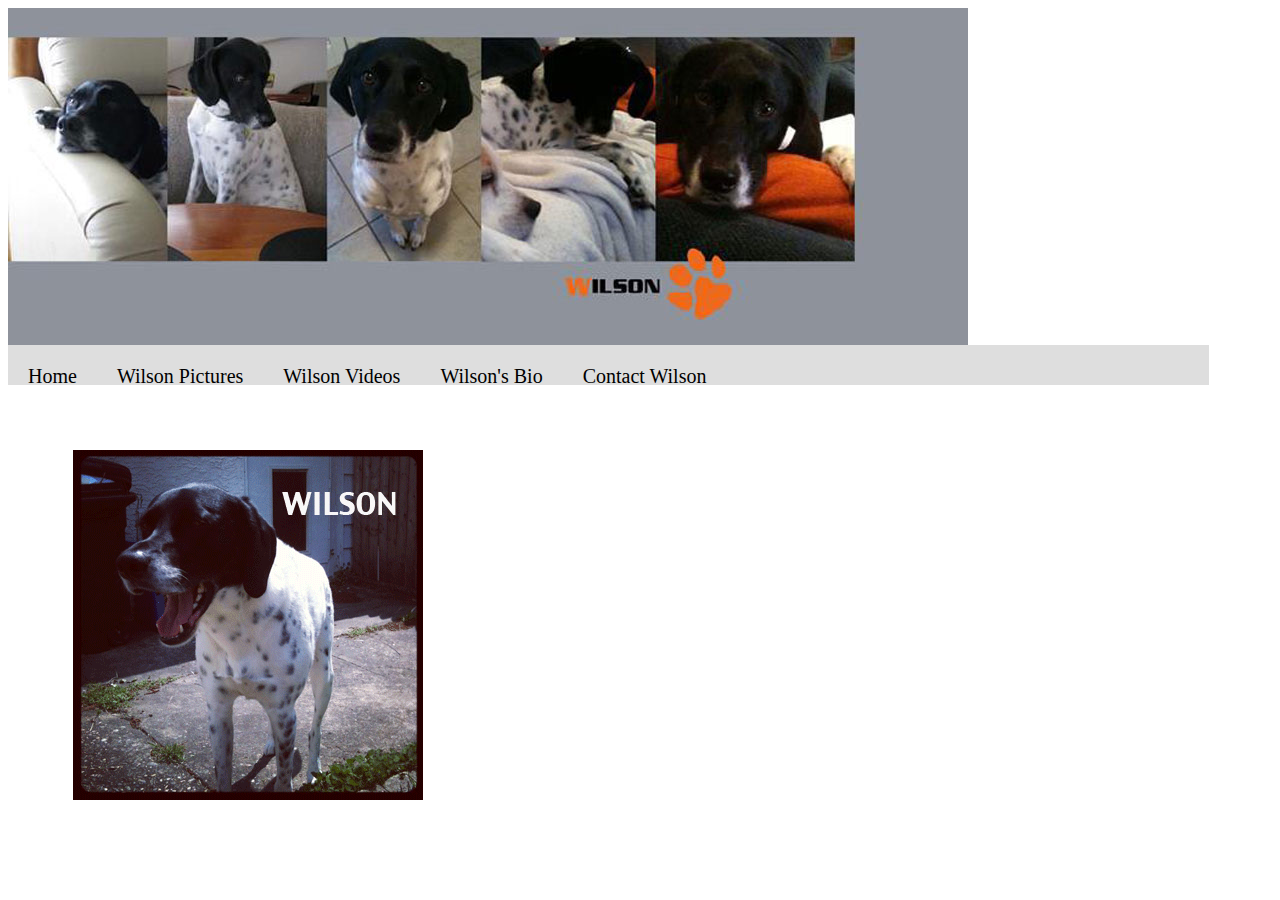
<file: index.html>
<html>
<head>
<meta charset="UTF-8">
<meta name="viewport" content="width=device-width">

<title>Wilson the Dog</title>

<script src="//ajax.googleapis.com/ajax/libs/jquery/1.11.1/jquery.min.js" rel="javascript"></script>

<script>

	$(document).ready(function() {
		
		var menuFX = {};
		menuFX.toggleMenu = function(menuSelector, mouseOverColor, mouseOutColor) {
			
			var background = $(menuSelector).css("background-color");
			var color = $(menuSelector).css("color");

			$(menuSelector).bind("mouseover", function(){
				$(this).css("background-color", mouseOverColor);
				$(this).css("color", mouseOutColor);
			});
			
			$(menuSelector).bind("mouseout", function(){
				$(this).css("background-color", background);
				$(this).css("color", color);		
			});
			
		};
		
		menuFX.toggleMenu("ul:first li", "#F69957", "#FFFFFF");
		
	});	

</script>

<style>

	embed, object, audio, video {
		max-width: 95%;
	}
	
	img {
		max-width: 95%;
		top: 500px;
		left: 50px;
	}
	
	header {
		margin: 0 auto;
		display: block;	
	}
	
	nav {
  		background-color: #DEDEDE;
  		height: 40px;
  		max-width: 95%;
	}
	
	nav ul {
  		font-size: 20px;
  		margin: 0 auto;
  		padding: 0;
  		list-style: none;
	}
	
	nav ul li {
  		display: block;
  		position: relative;
  		float: left;
		margin: 20px; 
	}
	
	nav li ul { 
  		display: none;
		margin: 0 auto; 
		width: 14%;
	}

	nav ul li a {
    	text-align: left;
    	color: #000000;
    	text-decoration: none;
	}
	
	main {
		padding: 65px;
		margin: 0 auto;
	}

</style>

</head>

<body>
	
	<header>
        <img src="images/wilsonpics.jpg" alt="wilson_pics">
    </header>
    
		<nav>
        	<ul>
            	<li><a href="index.html">Home</a></li>
                <li><a href="html/wilson_pictures.html">Wilson Pictures</a></li>
                <li><a href="html/wilson_videos.html">Wilson Videos</a></li>
                <li><a href="html/wilson_bio.html">Wilson's Bio</a></li>
                <li><a href="html/contact_wilson.html">Contact Wilson</a></li>
        	</ul>
        </nav>
        <main>
    	<img src="images/wilsonbackyard.png" alt="wilson_backyard">
    	</main>
</body>
</html>
</file>
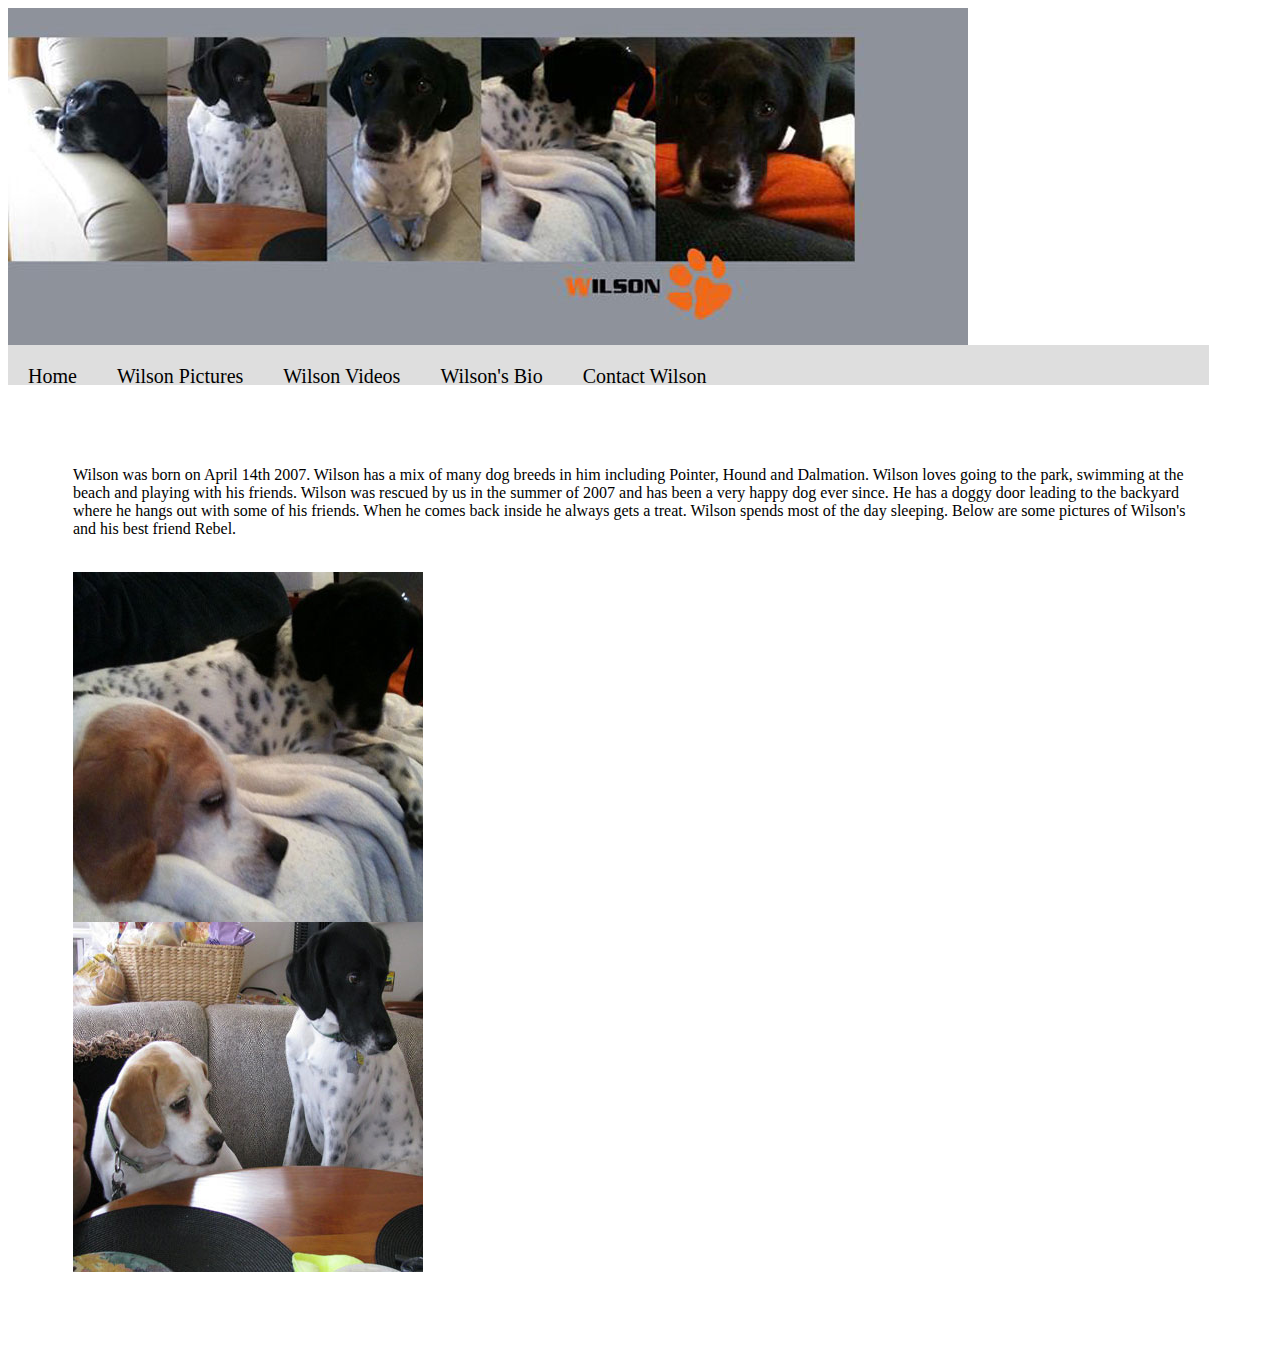
<file: html/wilson_bio.html>
<html>
<head>
<meta charset="UTF-8">
<meta name="viewport" content="width=device-width">

<title>Wilson the Dog | Bio</title>

<script src="//ajax.googleapis.com/ajax/libs/jquery/1.11.1/jquery.min.js" rel="javascript"></script>

<script>

	$(document).ready(function() {
		
		var menuFX = {};
		menuFX.toggleMenu = function(menuSelector, mouseOverColor, mouseOutColor) {
			
			var background = $(menuSelector).css("background-color");
			var color = $(menuSelector).css("color");

			$(menuSelector).bind("mouseover", function(){
				$(this).css("background-color", mouseOverColor);
				$(this).css("color", mouseOutColor);
			});
			
			$(menuSelector).bind("mouseout", function(){
				$(this).css("background-color", background);
				$(this).css("color", color);		
			});
			
		};
		
		menuFX.toggleMenu("ul:first li", "#F69957", "#FFFFFF");
		
	});	

</script>

<style>

	img, embed, object, audio, video {
		max-width: 95%;
	}
	
	header {
		margin: 0 auto;
		display: block;	
	}
	
	nav {
  		background-color: #DEDEDE;
  		height: 40px;
  		max-width: 95%;
	}
	
	nav ul {
  		font-size: 20px;
  		margin: 0 auto;
  		padding: 0;
  		list-style: none;
	}
	
	nav ul li {
  		display: block;
  		position: relative;
  		float: left;
		margin: 20px; 
	}
	
	nav li ul { 
  		display: none;
		margin: 0 auto; 
		width: 14%;
	}

	nav ul li a {
    	text-align: left;
    	color: #000000;
    	text-decoration: none;
	}
	
	main {
		padding: 65px;
		margin: 0 auto;
	}

</style>

</head>

		<body>

            <div>
    
                <header>
                
                        <img src="../images/wilsonpics.jpg" alt="wilson_pics">
            
                </header>       
            
                <nav>
             
                    <ul>
                    
                        <li><a href="../index.html">Home</a></li>
                        <li><a href="../html/wilson_pictures.html">Wilson Pictures</a></li>
                        <li><a href="../html/wilson_videos.html">Wilson Videos</a></li>
                        <li><a href="../html/wilson_bio.html">Wilson's Bio</a></li>
                        <li><a href="../html/contact_wilson.html">Contact Wilson</a></li>
                    
                    </ul>
                
                </nav>
                
                <main>
                
                <p>
                Wilson was born on April 14th 2007. 
                Wilson has a mix of many dog breeds in him including Pointer, Hound and Dalmation. Wilson loves going to the park, swimming at the beach and playing with his friends. Wilson was rescued by us in the summer of 2007 and has been a very happy dog ever since. He has a doggy door leading to the backyard where he hangs out with some of his friends. When he comes back inside he always gets a treat. Wilson spends most of the day sleeping. Below are some pictures of Wilson's and his best friend Rebel.
                </p>
                    
                    <br>
                    
                    <img src="../images/wilsonandreb.jpg" alt="wil_rebel">
                    
                    <br>
                   
                   	<img src="../images/wilandreb.jpg" alt="wil_reb">
                
                
                </main>
        
            </div>
	
		</body>

</html>
</file>
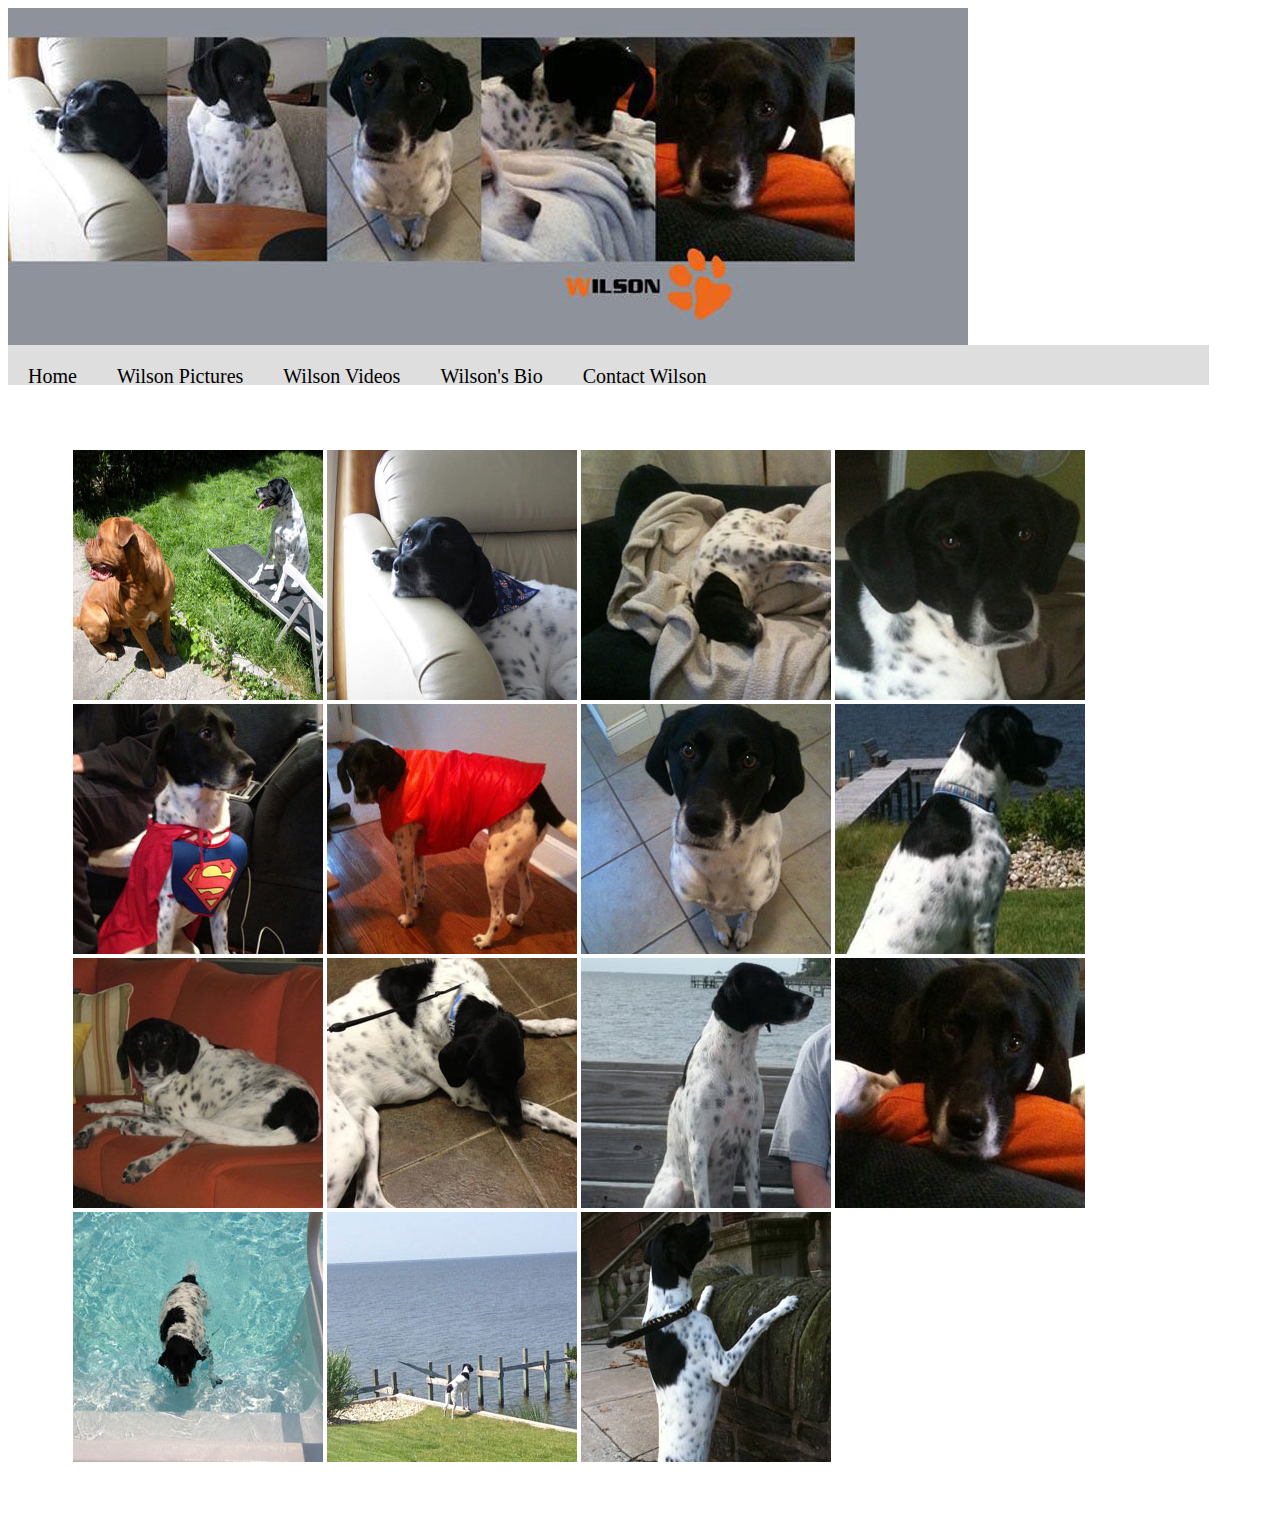
<file: html/wilson_pictures.html>
<meta charset="UTF-8">
<meta name="viewport" content="width=device-width">

<title>Wilson the Dog | Pictures</title>

<script src="//ajax.googleapis.com/ajax/libs/jquery/1.11.1/jquery.min.js" rel="javascript"></script>

<script>

	$(document).ready(function() {
		
		var menuFX = {};
		menuFX.toggleMenu = function(menuSelector, mouseOverColor, mouseOutColor) {
			
			var background = $(menuSelector).css("background-color");
			var color = $(menuSelector).css("color");

			$(menuSelector).bind("mouseover", function(){
				$(this).css("background-color", mouseOverColor);
				$(this).css("color", mouseOutColor);
			});
			
			$(menuSelector).bind("mouseout", function(){
				$(this).css("background-color", background);
				$(this).css("color", color);		
			});
			
		};
		
		menuFX.toggleMenu("ul:first li", "#F69957", "#FFFFFF");
		
	});	

</script>

<style>

	embed, object, audio, video {
		max-width: 95%;
	}
	
	img {
		max-width: 95%;
	}
	
	header {
		margin: 0 auto;
		display: block;	
	}
	
	nav {
  		background-color: #DEDEDE;
  		height: 40px;
  		max-width: 95%;
	}
	
	nav ul {
  		font-size: 20px;
  		margin: 0 auto;
  		padding: 0;
  		list-style: none;
	}
	
	nav ul li {
  		display: block;
  		position: relative;
  		float: left;
		margin: 20px; 
	}
	
	nav li ul { 
  		display: none;
		margin: 0 auto; 
		width: 14%;
	}

	nav ul li a {
    	text-align: left;
    	color: #000000;
    	text-decoration: none;
	}
	
	main {
		padding: 65px;
		margin: 0 auto;
	}

</style>

</head>

		<body>
                <header>
                <img src="../images/wilsonpics.jpg" alt="wilson_pics">
                </header>
            
                <nav>
                     <ul>
                    
                        <li><a href="../index.html">Home</a></li>
                        <li><a href="../html/wilson_pictures.html">Wilson Pictures</a></li>
                        <li><a href="../html/wilson_videos.html">Wilson Videos</a></li>
                        <li><a href="../html/wilson_bio.html">Wilson's Bio</a></li>
                        <li><a href="../html/contact_wilson.html">Contact Wilson</a></li>
                    </ul>
                </nav>
                
                <main>
                
                    <img src="../images/wilsonbaron.jpg" alt="wilson_baron">
                    <img src="../images/wilsonboat.jpg" alt="wilson_boat">
                    <img src="../images/wilsoncouch.jpg" alt="wilson_couch">
                    
                    <img src="../images/wilsonface.jpg" alt="wilson_face">
                    <img src="../images/wilsonsuperman.jpg" alt="wilson_supman">
                    <img src="../images/wilsonjacket.jpg" alt="wilson_jacket">
                    
                    <img src="../images/wilsonkitchen.jpg" alt="wilson_kitchen">
                    <img src="../images/wilsonlawn.jpg" alt="wilson_lawn">
                    <img src="../images/wilsonlaying.jpg" alt="wilson_laying">
               
                    <img src="../images/wilsonleash.jpg" alt="wilson_leash">
                    <img src="../images/wilsonobx.jpg" alt="wilson_obx">
                    <img src="../images/wilsonpillow.jpg" alt="wilson_pillow">
         
                    <img src="../images/wilsonpool.jpg" alt="wilson_pool">
                    <img src="../images/wilsonsound.jpg" alt="wilson_sound">
                    <img src="../images/wilsonsquirrel.jpg" alt="wilson_squirrel">
                    
                </main>
	
		</body>

</html>
</file>
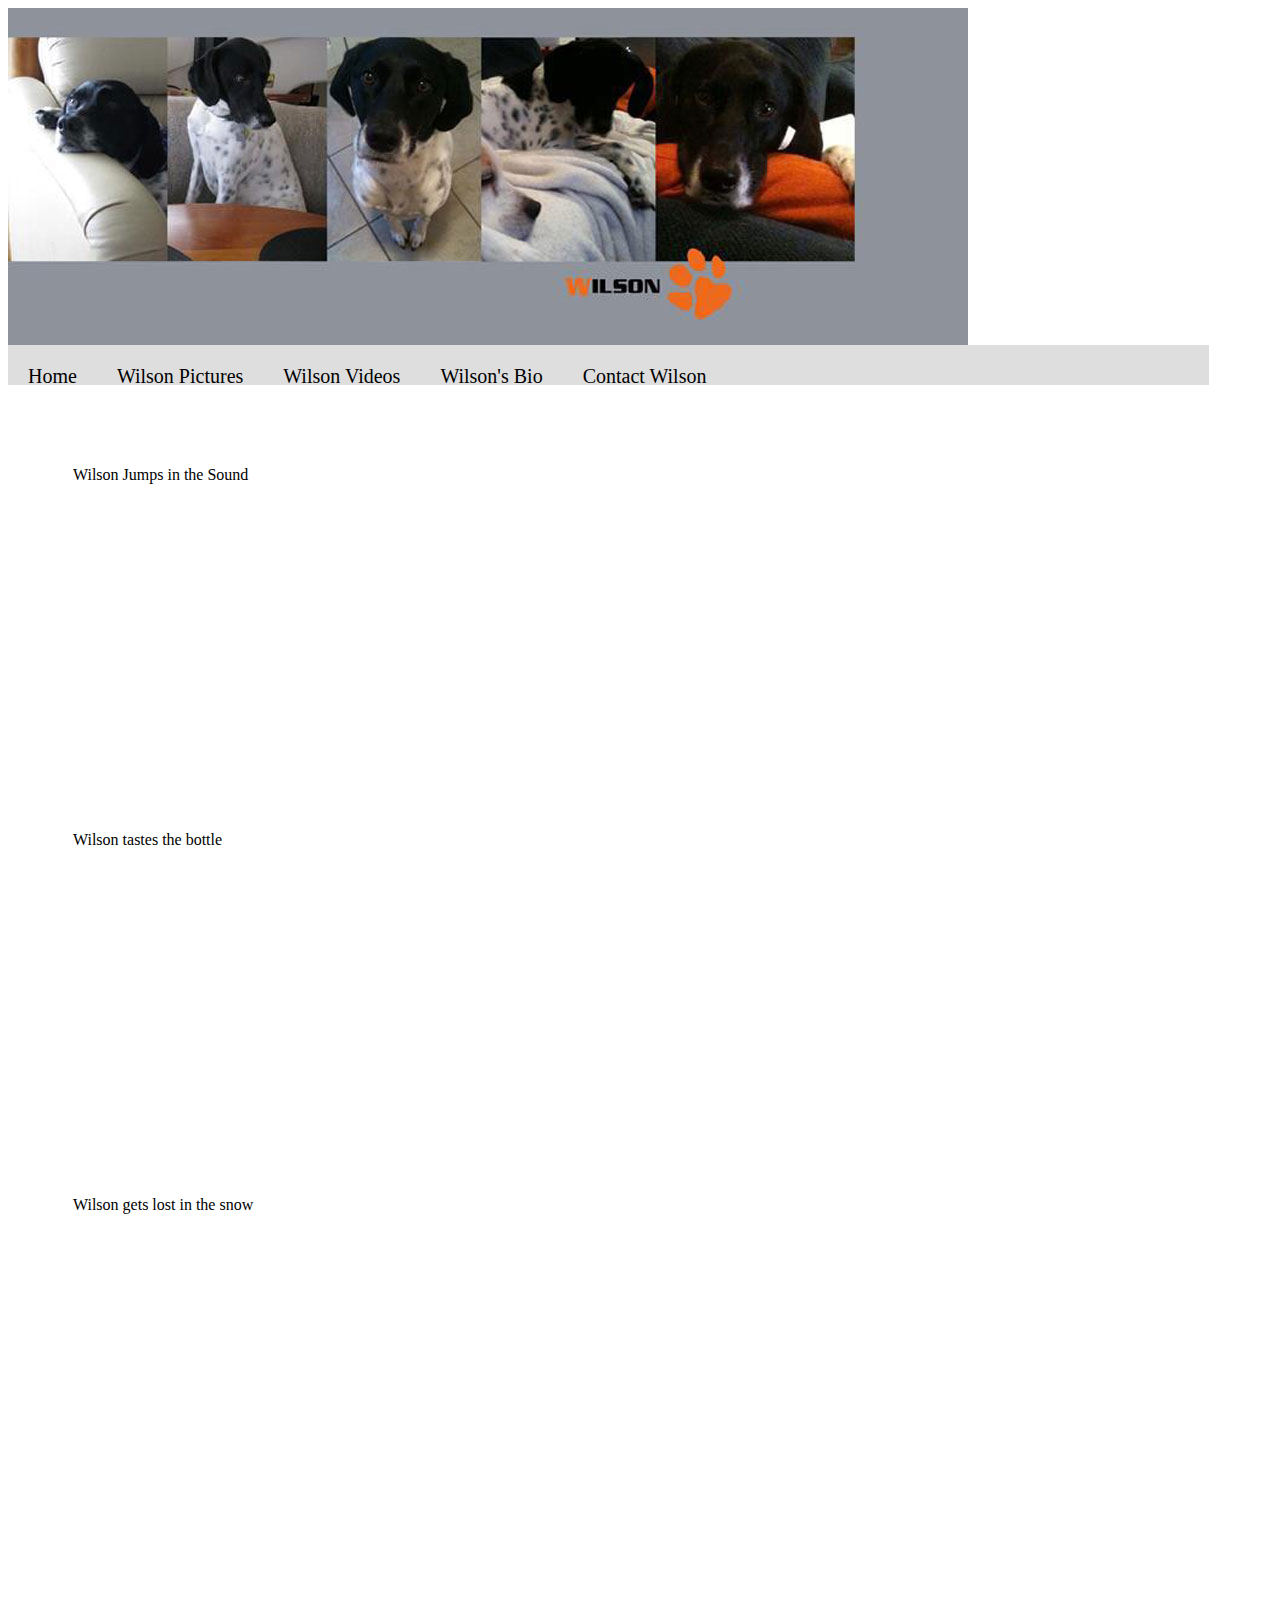
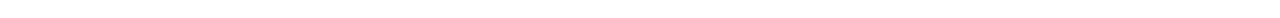
<file: html/wilson_videos.html>
<html>
<head>
<meta charset="UTF-8">
<meta name="viewport" content="width=device-width">

<title>Wilson the Dog | Videos</title>

<script src="//ajax.googleapis.com/ajax/libs/jquery/1.11.1/jquery.min.js" rel="javascript"></script>

<script>

	$(document).ready(function() {
		
		var menuFX = {};
		menuFX.toggleMenu = function(menuSelector, mouseOverColor, mouseOutColor) {
			
			var background = $(menuSelector).css("background-color");
			var color = $(menuSelector).css("color");

			$(menuSelector).bind("mouseover", function(){
				$(this).css("background-color", mouseOverColor);
				$(this).css("color", mouseOutColor);
			});
			
			$(menuSelector).bind("mouseout", function(){
				$(this).css("background-color", background);
				$(this).css("color", color);		
			});
			
		};
		
		menuFX.toggleMenu("ul:first li", "#F69957", "#FFFFFF");
		
	});	

</script>

<style>

	img, embed, object, audio, video {
		max-width: 95%;
	}
	
	header {
		margin: 0 auto;
		display: block;	
	}
	
	nav {
  		background-color: #DEDEDE;
  		height: 40px;
  		max-width: 95%;
	}
	
	nav ul {
  		font-size: 20px;
  		margin: 0 auto;
  		padding: 0;
  		list-style: none;
	}
	
	nav ul li {
  		display: block;
  		position: relative;
  		float: left;
		margin: 20px; 
	}
	
	nav li ul { 
  		display: none;
		margin: 0 auto; 
		width: 14%;
	}

	nav ul li a {
    	text-align: left;
    	color: #000000;
    	text-decoration: none;
	}
	
	main {
		padding: 65px;
		margin: 0 auto;
	}

</style>

</head>

		<body>

            <div>
    
                <header>
                
                    <img src="../images/wilsonpics.jpg" alt="wilson_pics">
            
                </header>       
            
                <nav>
             
                    <ul>
                    
                        <li><a href="../index.html">Home</a></li>
                        <li><a href="../html/wilson_pictures.html">Wilson Pictures</a></li>
                        <li><a href="../html/wilson_videos.html">Wilson Videos</a></li>
                        <li><a href="../html/wilson_bio.html">Wilson's Bio</a></li>
                        <li><a href="../html/contact_wilson.html">Contact Wilson</a></li>
                    
                    </ul>
                
                </nav>
                
                <main>
                <p>
                Wilson Jumps in the Sound
                </p>
                
                <iframe width="300" height="315" src="//www.youtube.com/embed/6DKgR5yaZjE" frameborder="0" allowfullscreen>
                </iframe>
                
                <br>
                <p>
                Wilson tastes the bottle
                </p>
                
                <iframe width="300" height="315" src="//www.youtube.com/embed/zaNxI9f41VA" frameborder="0" allowfullscreen>
                    
                </iframe>
                
                <br>
                <p>
                Wilson gets lost in the snow
                </p>
                
                <iframe width="300" height="315" src="//www.youtube.com/embed/Tfp6KOXuoXA" frameborder="0" allowfullscreen>
                </iframe>
                
                
                </main>
        
            </div>
	
		</body>

</html>
</file>
